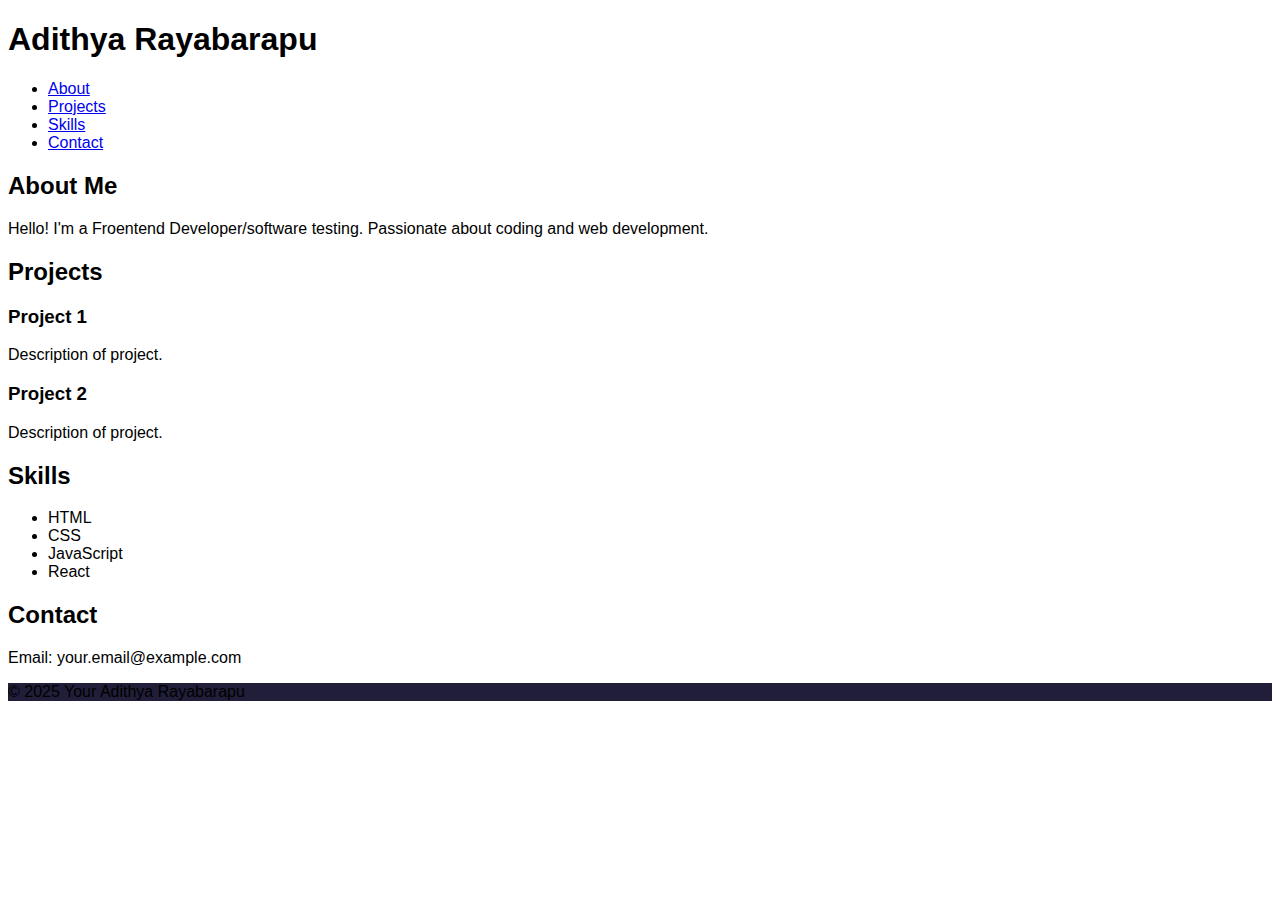
<file: Index..html>
<!DOCTYPE html>
<html lang="en">
<head>
    <meta charset="UTF-8">
    <meta name="viewport" content="width=device-width, initial-scale=1.0">
    <title>My Portfolio</title>
    <link rel="stylesheet" href="style.css">
</head>
<body>
    <header>
        <h1>Adithya Rayabarapu</h1>
        <nav>
            <ul>
                <li><a href="#about">About</a></li>
                <li><a href="#projects">Projects</a></li>
                <li><a href="#skills">Skills</a></li>
                <li><a href="#contact">Contact</a></li>
            </ul>
        </nav>
    </header>

    <section id="about">
        <h2>About Me</h2>
        <p>Hello! I'm a Froentend Developer/software testing. Passionate about coding and web development.</p>
    </section>

    <section id="projects">
        <h2>Projects</h2>
        <div class="project">
            <h3>Project 1</h3>
            <p>Description of project.</p>
        </div>
        <div class="project">
            <h3>Project 2</h3>
            <p>Description of project.</p>
        </div>
    </section>

    <section id="skills">
        <h2>Skills</h2>
        <ul>
            <li>HTML</li>
            <li>CSS</li>
            <li>JavaScript</li>
            <li>React</li>
        </ul>
    </section>

    <section id="contact">
        <h2>Contact</h2>
        <p>Email: your.email@example.com</p>
    </section>

    <footer>
        <p>&copy; 2025 Your Adithya Rayabarapu</p>
    </footer>

    <script src="script.js"></script>
</body>
</html>
</file>
<file: style.css>
/* appling google font over the website  */
body{
    font-family: 'Josefin Sans', sans-serif;
    font-weight: 400;
}
/* styling menu icon */
.nav-menu{
    border: none;
    background-color: #fff;
    font-size: 1.5rem;
    color: #fca61f;
}
/* styling navbar links  */
.navbar-nav a{
    color: black;
    position: relative;
}
.navbar-nav a:hover{
    color: #fca61f;
}
.navbar-nav a:after {    
    background: none repeat scroll 0 0 transparent;
    bottom: 0;
    content: "";
    display: block;
    height: 2px;
    left: 50%;
    top: 35px;
    position: absolute;
    background: #fca61f;
    transition: width 0.3s ease 0s, left 0.3s ease 0s;
    width: 0;
  }
.navbar-nav a:hover:after { 
    width: 100%; 
    left: 0; 
  }
  /* styling contact btn  */
.c-btn{
    border: none;
    background: #01a8ae;
    color: #fff;
    font-size: 1.2rem;
}
/* styling home section starts */
.home{
    background: linear-gradient(33deg, rgb(255, 255, 255) 0%, rgb(255, 255, 255) 100%);
    padding: 30px 0px 10px 0px;
}
.home h2{
    font-size: 3rem;
    line-height: 4rem;
}
.c-orange{
    color: #ff0000;
    font-weight: 700;
    font-size: 4rem;
}
.home p{
    width: fit-content;
    margin-top: 1rem;
    font-size: 1.2rem;
}
.h-btn:hover{
    background: #6f34fe;
    color: #fff;
    transform: translateY(-20px);
    transition-duration: 1s;
}
.link{
    text-decoration: none;
    font-size: 1.2rem;
    color: hsl(28, 100%, 50%);
    position: relative;
}
.link::after{
    content: '';
    position: absolute;
    width: 100%;
    transform: scaleX(0);
    height: 2px;
    bottom: 0;
    left: 0;
    top: 20px;
    background-color: #000e67;
    transform-origin: bottom right;
    transition: transform 0.25s ease-out;
}
.link:hover{
    color: #3a07d4;
}
.link:hover::after{
    transform: scaleX(1);
    transform-origin: bottom left;
}
/* adding animation to home section image  */
.home img{
    animation: floatimg 4s ease-in-out infinite;
}

@keyframes floatimg {
    0%{
        transform: translateX(0);
    }
    50%{
        transform: translateX(-24px);
    }
    100%{
        transform: translateX(0);
    }
}

/* expertise section starts */
.heading small{
    color: #ff2706;
    font-size: 1.5rem;
    font-weight: 600;
}
.heading h3{
    margin-top: 0.5rem;
    color: #3f396d;
    font-size: 2.5rem;
    font-weight: 700;
}
.expertise h4{
    color: #3f396d;
    font-weight: 700;
}
.expertise a{
    text-decoration: none;
    color: #ff0000;
}
.expertise a:hover{
    color: #6f34fe;
}
.expertise .service-card{
    text-align: center;
    padding: 15px 15px;
    border-radius: 0.7rem;
}

/* skill section starts */
.skill{
    background-color: rgb(234, 234, 249);
}
.progress-card{
    padding: 12% 10% 10% 15%;
    background-color: #fff;
    text-align: center;
    border-radius: 10%;
}
.progress-card:hover{
    transform: scale(1.1,1.1);
    transition-duration: 0.6s;
}
.circular-progress{
    position: relative;
    height: 130px;
    width: 130px;
    border-radius: 50%;
    background: conic-gradient(#7d2ae8 3.6deg, #ededed 0deg);
    display: flex;
    align-items: center;
    justify-content: center;
}
.circular-progress::before{
    content: "";
    position: absolute;
    height: 120px;
    width: 120px;
    border-radius: 50%;
    background-color: #fff;
}
.progress-value{
    position: relative;
    font-size: 1.5rem;
    font-weight: 600;
}
.html-progress{
    color: #ffcc00;
}
.javascript-progress{
    color: #6f34fe;
}
.php-progress{
    color: #20c997;
}
.reactjs-progress{
    color: #4c486e;
}
.text{
    font-size: 1.2rem;
    font-weight: 500;
}
.heading p{
    font-size: 1.3rem;
}

/* portfolio section starts */
#myBtnContainer{
    margin-bottom: 45px;
}
#myBtnContainer button{
  border: none;
  color: black;
  background: transparent;
  font-size: 20px;
  font-weight: 600;
  cursor: pointer;   
  display: inline-block;
  margin: 0 25px;
}
#myBtnContainer button:hover{
    color: #fca61f;
}

#myBtnContainer button:focus{
    outline: none;
}
.post .content h4{
    font-size: 1rem;
    font-weight: 700;
}
.post .card{
    border: none;
}

/* testimonial section starts */
.testimonial img:hover{
    transform: scale(1.2,1.2);
    transition-duration: 1s;
}
.testimonial h4{
    color: #3f396d;
}
.testimonial i{
    font-size: 2.9rem;
    color: #ed0707;
    
}
.testimonial .nextprev-btn{
    border: none;
    background-color: #fff;
}
.prev:hover,.prev-btn:hover{
    color:#6f34fe;
    transform: translateX(-10px);
    transition-duration: 1s;
}
.next:hover,.next-btn:hover{
    color:#6f34fe;
    transform: translateX(10px);
    transition-duration: 1s;
}

/* blog section starts */
.blog{
    background-color: #f2f2ff;
}
.blog .blogpost .card{
    border: none;
    border-radius: 5%;
}
.nav-bg{
    background-color: #fff;
}

.blog .blogpost small{
    color: #6f34fe;
    font-size: 1.1rem;
}
.blog .blogpost h4,.blogpost a{
    color: #3f396d;
    font-weight: 700;
    margin-top: 1rem;
    text-decoration: none;
}
.blogpost a:hover{
    color: #fc1f1f;
}
.blog .blogpost .read-more-btn{
    text-decoration: none;
    color: #f50057;
    font-size: 1.1rem;
}
.blog .blogpost .read-more-btn:hover{
    color: #6f34fe;
}
/* styling modal group  */
.btn-c{
    margin-left: 94%;
    background-color: transparent;
    border: none;
    color: #fff;
    font-size: 2rem;
    margin-top: -3%;
}
.btn-c i{
    color: #fca61f;
}
.modal-body .content span{
    font-size: 1rem;
}
.modal-body .content small{
    font-size: 1rem;
    color: #6f34fe;
}
/* contact section starts */
.contact{
    background-color: #f3f3f3;
}
.contact-details i{
    font-size: 1.5rem;
    color:#02aa97;
}
.contact-details p{
    font-size: 1.2rem;
    margin-left: 1rem;
}
.contact-form .form-control:focus{
    box-shadow: none;
    border: 1px solid #fca61f;
}
.contact-form .form-control{
    padding: 10px 10px;
    width: 80%;
}

/* footer section starts */
footer{
    background-color: #211e39;
}

footer .link-group a{
    margin-left: 10px;
    margin-right: 10px;
    text-decoration: none;
    color: #6c757d;
    font-size: 1.1rem;
    margin-top: 1rem;
}
footer .link-group a:hover{
    color: #fca61f;
}
.social-links button{
    border: none;
    margin-right: 1rem;
    font-size: 1.2rem;
    background-color: #fff;
    padding: 14px 15px 10px 15px;
}
.social-links .dribble{
    color: #f33a7e;
}
.social-links button:hover{
    color: #fff;
    transform: translateY(-20px);
    transition-duration: 1s;
}
.social-links .dribble:hover{
    background-color: #f33a7e;
}
.social-links .whatsapp{
    color: #25D366;
}
.social-links .whatsapp:hover{
    background-color: #25D366;
}
.social-links .behance{
    color: #255afc;
}
.social-links .behance:hover{
    background-color: #255afc;
}

/* styling back to top button */
#btn-back-to-top {
    position: fixed;
    bottom: 40px;
    right: 40px;
    display: none;
    font-size: 1.4rem;
    background-color: #fca61f;
    color: #fff;
    animation: pulse 3s infinite;
}
</file>
